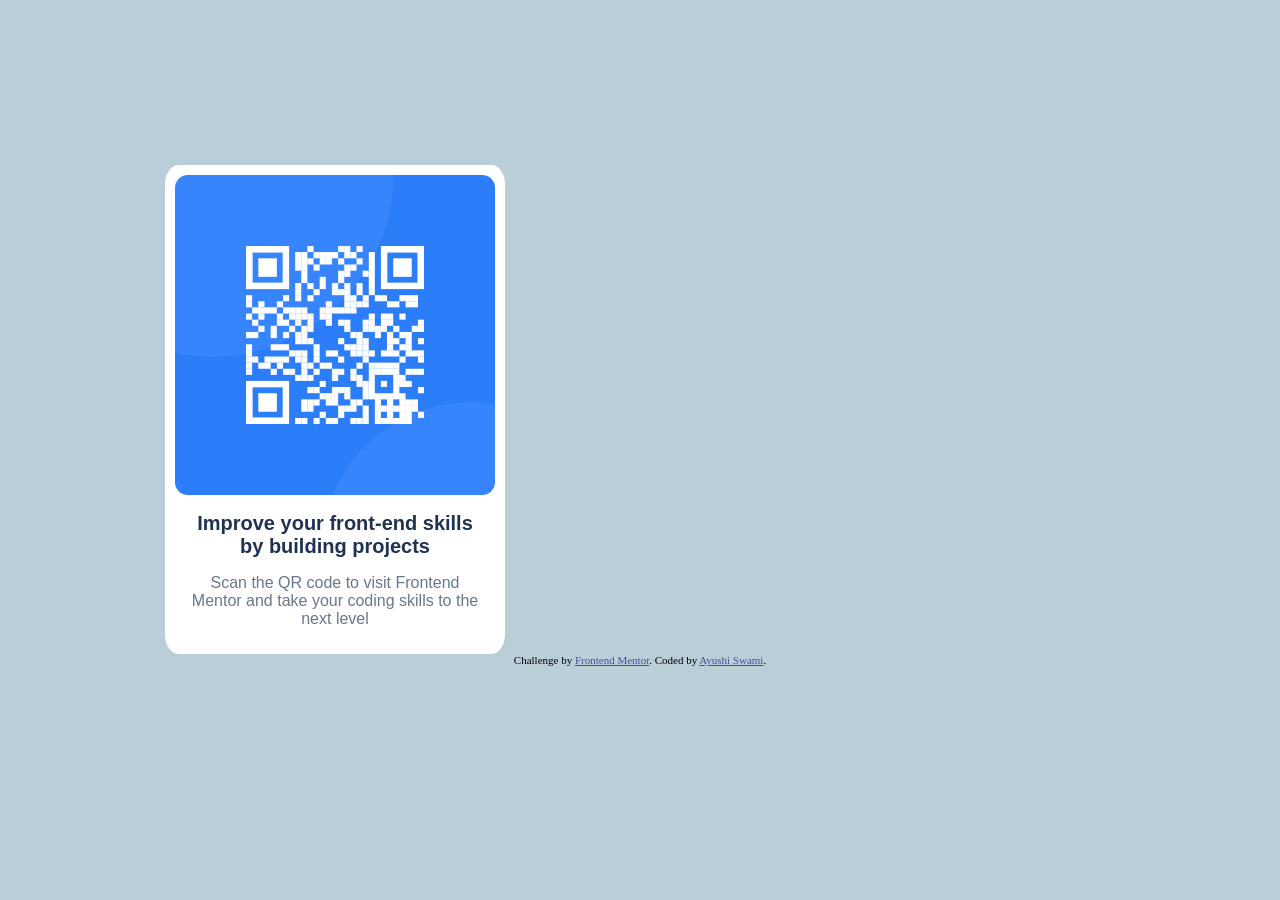
<file: index.html>
<!DOCTYPE html>
<html lang="en">
<head>
  <meta charset="UTF-8">
  <meta name="viewport" content="width=device-width, initial-scale=1.0"> <!-- displays site properly based on user's device -->

  <link rel="icon" type="image/png" sizes="32x32" href="./images/favicon-32x32.png">
  
  <title>Frontend Mentor | QR code component</title>

  <!-- Feel free to remove these styles or customise in your own stylesheet 👍 -->
  <style>
    .attribution { font-size: 11px; text-align: center; }
    .attribution a { color: hsl(228, 45%, 44%); }
  </style>
  <link rel="stylesheet" href="styles.css">
</head>
<body>
  <main>
      <div class="qrscan">
        <img src="images\image-qr-code.png" alt="qrcode">
        <div class="text">
          <h1> Improve your front-end skills by building projects</h1>
          <p>Scan the QR code to visit Frontend Mentor and take your coding skills to the next level</p>
        </div>
        
      </div>
  </main>

 

  <footer>
    <div class="attribution">
      Challenge by <a href="https://www.frontendmentor.io?ref=challenge" target="_blank">Frontend Mentor</a>. 
      Coded by <a href="#">Ayushi Swami</a>.
  </footer>
  </div>
</body>
</html>
</file>
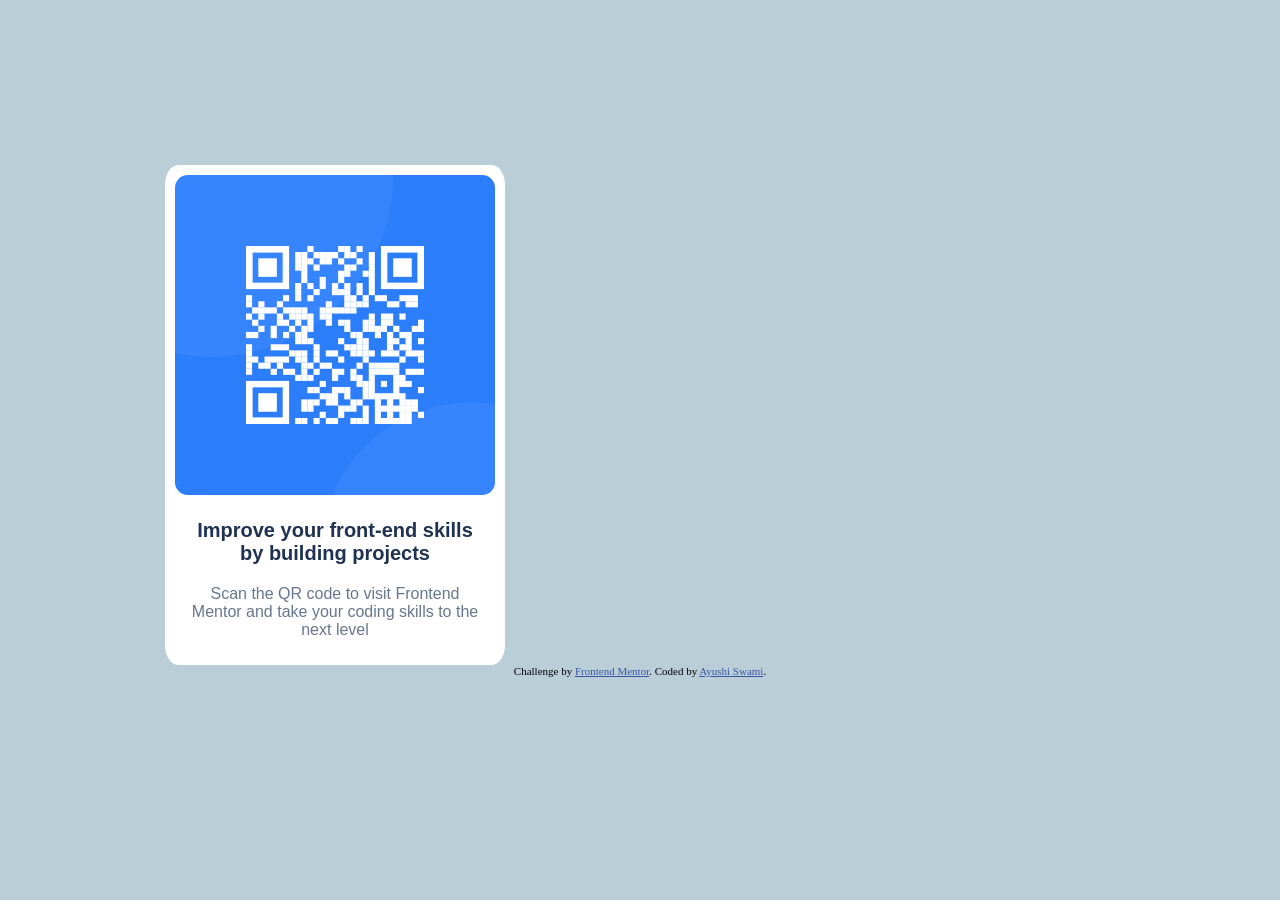
<file: qr-code-component-main/index.html>
<!DOCTYPE html>
<html lang="en">
<head>
  <meta charset="UTF-8">
  <meta name="viewport" content="width=device-width, initial-scale=1.0"> <!-- displays site properly based on user's device -->

  <link rel="icon" type="image/png" sizes="32x32" href="./images/favicon-32x32.png">
  
  <title>Frontend Mentor | QR code component</title>

  <!-- Feel free to remove these styles or customise in your own stylesheet 👍 -->
  <style>
    .attribution { font-size: 11px; text-align: center; }
    .attribution a { color: hsl(228, 45%, 44%); }
  </style>
  <link rel="stylesheet" href="styles.css">
</head>
<body>
  <div class="qrscan">
    <img src="/qr-code-component-main\images\image-qr-code.png" alt="qrcode">
    <div class="text">
      <h3> Improve your front-end skills by building projects</h3>
      <p>Scan the QR code to visit Frontend Mentor and take your coding skills to the next level</p>
    </div>
    
  </div>

 

  
  <div class="attribution">
    Challenge by <a href="https://www.frontendmentor.io?ref=challenge" target="_blank">Frontend Mentor</a>. 
    Coded by <a href="#">Ayushi Swami</a>.
  </div>
</body>
</html>
</file>
<file: styles.css>
body{
    background-color: hsl(201, 28%, 79%);
    padding:150px;
}

.qrscan{
     width: 320px;
     background-color: white;
     padding: 10px;
     margin-top: 7px;
     font-size: 15px;
     text-align: center;
     margin-left: 7px;
     margin-right: 7px;
     border-radius: 4%;
     justify-self: center;
}
.text{
    padding-left: 15px;
    padding-right:15px;

}
p{
    font-size: 16px;
    text-align: center;
    font-family: Arial, sans-serif;
    color: hsl(216, 15%, 48%);
   
}
img{
    height: auto;
    max-width: 100%;
    border-radius: 4%;
}

h1{
    font-family: 'Trebuchet MS', 'Lucida Sans Unicode', 'Lucida Grande', 'Lucida Sans', Arial, sans-serif;
    font-weight: bolder;
    color: hsl(218, 44%, 22%);
    font-size: 20px;
}
</file>
<file: qr-code-component-main/styles.css>
body{
    background-color: hsl(201, 28%, 79%);
    padding:150px;
}

.qrscan{
     width: 320px;
     background-color: white;
     padding: 10px;
     margin-top: 7px;
     font-size: 15px;
     text-align: center;
     margin-left: 7px;
     margin-right: 7px;
     border-radius: 4%;
     justify-self: center;
}
.text{
    padding-left: 15px;
    padding-right:15px;

}
p{
    font-size: 16px;
    text-align: center;
    font-family: Arial, sans-serif;
    color: hsl(216, 15%, 48%);
   
}
img{
    height: auto;
    max-width: 100%;
    border-radius: 4%;
}

h3{
    font-family: 'Trebuchet MS', 'Lucida Sans Unicode', 'Lucida Grande', 'Lucida Sans', Arial, sans-serif;
    font-weight: bolder;
    color: hsl(218, 44%, 22%);
    font-size: 20px;
}
</file>
